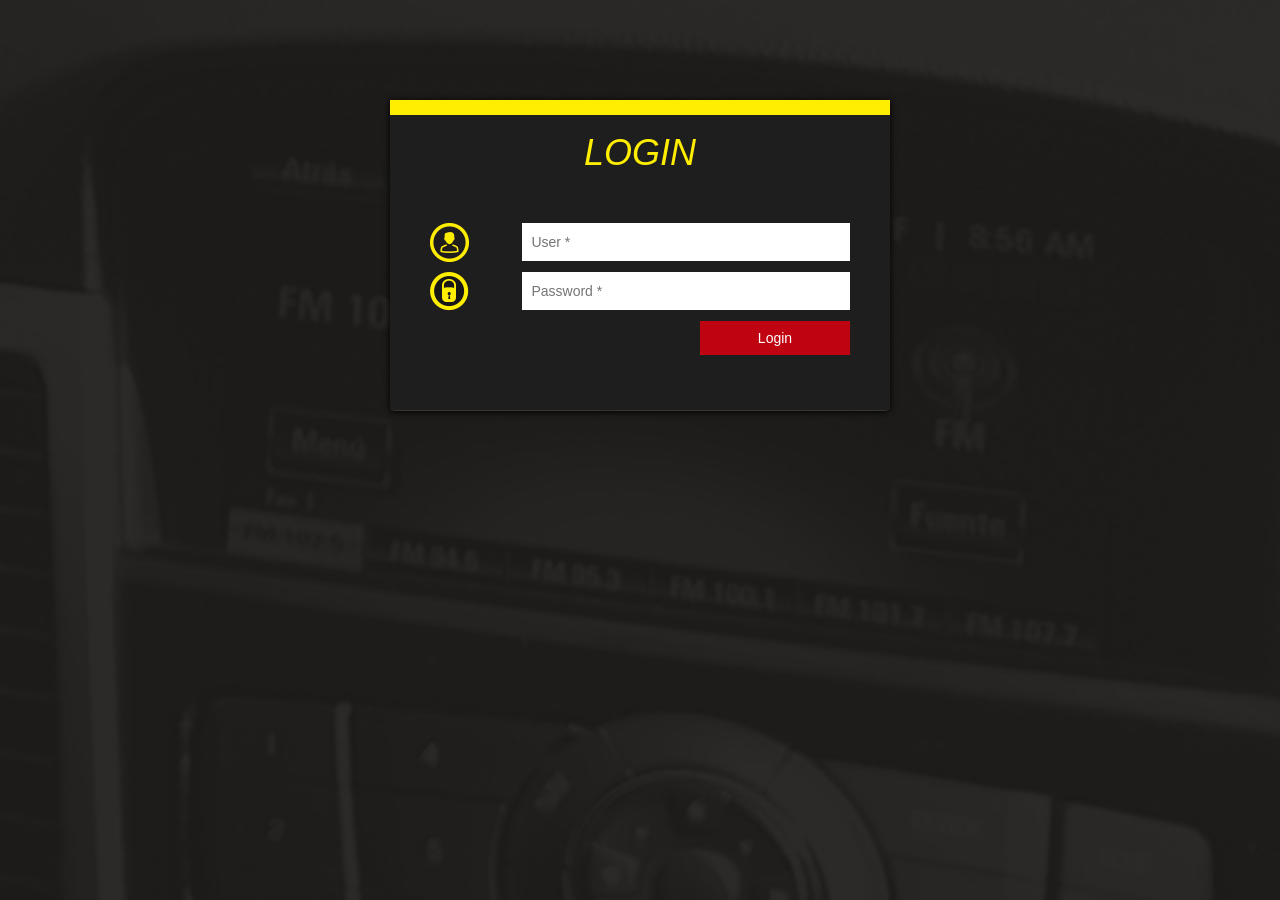
<file: platforms/android/assets/www/index.html>
<!DOCTYPE html>
<!--
    Copyright (c) 2012-2016 Adobe Systems Incorporated. All rights reserved.

    Licensed to the Apache Software Foundation (ASF) under one
    or more contributor license agreements.  See the NOTICE file
    distributed with this work for additional information
    regarding copyright ownership.  The ASF licenses this file
    to you under the Apache License, Version 2.0 (the
    "License"); you may not use this file except in compliance
    with the License.  You may obtain a copy of the License at

    http://www.apache.org/licenses/LICENSE-2.0

    Unless required by applicable law or agreed to in writing,
    software distributed under the License is distributed on an
    "AS IS" BASIS, WITHOUT WARRANTIES OR CONDITIONS OF ANY
     KIND, either express or implied.  See the License for the
    specific language governing permissions and limitations
    under the License.
-->
<html>

<head>
    <meta charset="utf-8" />
    <meta name="format-detection" content="telephone=no" />
    <meta name="msapplication-tap-highlight" content="no" />
    <meta name="viewport" content="user-scalable=no, initial-scale=1, maximum-scale=1, minimum-scale=1, width=device-width" />
    <!-- This is a wide open CSP declaration. To lock this down for production, see below. -->
    <meta http-equiv="Content-Security-Policy" content="default-src *; style-src 'self' 'unsafe-inline'; script-src 'self' 'unsafe-inline' 'unsafe-eval'">
    <link rel="stylesheet" type="text/css" href="css/index.css" />
    <link href="assets/css/bootstrap.min.css" rel="stylesheet" />
    <link href="assets/css/login.css" rel="stylesheet" />
    <script type="text/javascript" src="assets/js/jquery.min.js"></script>
   <script type="text/javascript" src="assets/js/menu.js"></script>
    <script type="text/javascript" src="assets/js/login.js"></script>
    <title>Repuestos AutoWeb</title>
</head>

<body onload="">

        <div id="deviceready">
          <div class="container">
      			<div class="row">
      				<div class="col-xs-12">
      					<div id="wrapper-form">
      						<div id="loginMsg"></div>
      						<form action="dashboard.html" method="post" id="FormLogin">
      							<h1>Login</h1>

      							<div class="group">
      								<div class="image">
      									<img src="assets/images/icon-user.png" alt="autoweb">
      								</div>
      								<input type="text" name="txtUsuario" id="txtUsuario" placeholder="User *">
      								<div class="clearfix"></div>
      							</div>

      							<div class="group">
      								<div class="image">
      									<img src="assets/images/icon-password.png" alt="autoweb">
      								</div>
      								<input type="password" name="txtContrasena" id="txtContrasena" placeholder="Password *">
      								<div class="clearfix"></div>
      							</div>

      							<div class="group text-right">
      								<button onclick="doLogin()" type="button" id="login">Login</button>
      							</div>

      						</form>
      					</div>
      				</div>
      			</div>
      		</div>
        </div>

     <script type="text/javascript" src="cordova.js"></script> 
     <script type="text/javascript" src="js/PushNotification.js"></script>
    <script type="text/javascript" src="js/index.js"></script>



</body>

</html>
</file>
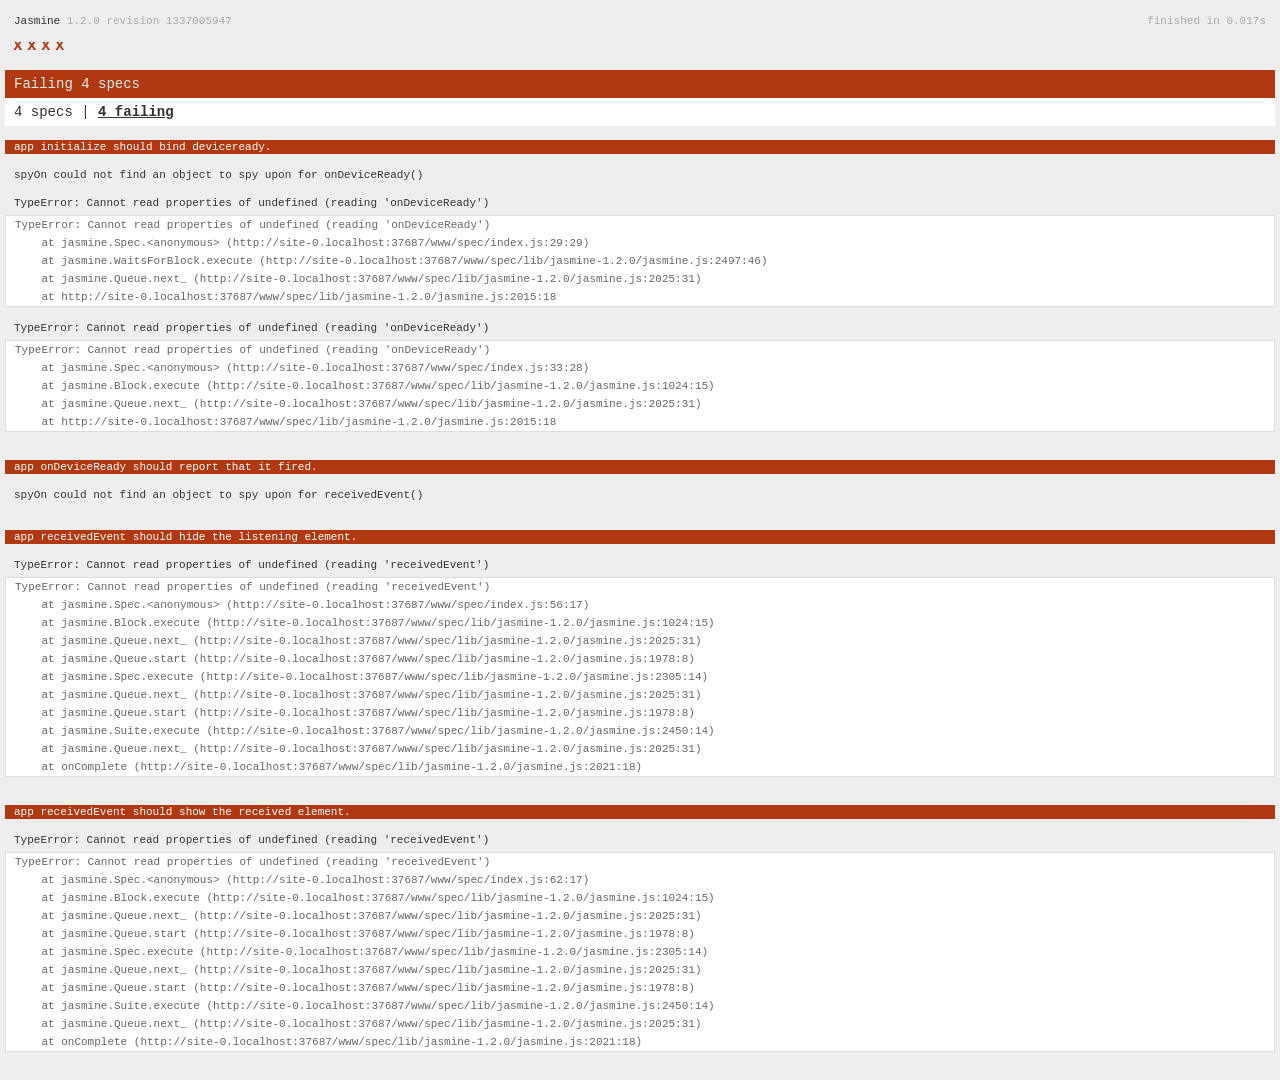
<file: www/spec.html>
<!DOCTYPE html>
<!--
    Licensed to the Apache Software Foundation (ASF) under one
    or more contributor license agreements.  See the NOTICE file
    distributed with this work for additional information
    regarding copyright ownership.  The ASF licenses this file
    to you under the Apache License, Version 2.0 (the
    "License"); you may not use this file except in compliance
    with the License.  You may obtain a copy of the License at

    http://www.apache.org/licenses/LICENSE-2.0

    Unless required by applicable law or agreed to in writing,
    software distributed under the License is distributed on an
    "AS IS" BASIS, WITHOUT WARRANTIES OR CONDITIONS OF ANY
     KIND, either express or implied.  See the License for the
    specific language governing permissions and limitations
    under the License.
-->
<html>
    <head>
        <title>Jasmine Spec Runner</title>

        <!-- jasmine source -->
        <link rel="shortcut icon" type="image/png" href="spec/lib/jasmine-1.2.0/jasmine_favicon.png">
        <link rel="stylesheet" type="text/css" href="spec/lib/jasmine-1.2.0/jasmine.css">
        <script type="text/javascript" src="spec/lib/jasmine-1.2.0/jasmine.js"></script>
        <script type="text/javascript" src="spec/lib/jasmine-1.2.0/jasmine-html.js"></script>

        <!-- include source files here... -->
        <script type="text/javascript" src="js/index.js"></script>

        <!-- include spec files here... -->
        <script type="text/javascript" src="spec/helper.js"></script>
        <script type="text/javascript" src="spec/index.js"></script>

        <script type="text/javascript">
            (function() {
                var jasmineEnv = jasmine.getEnv();
                jasmineEnv.updateInterval = 1000;

                var htmlReporter = new jasmine.HtmlReporter();

                jasmineEnv.addReporter(htmlReporter);

                jasmineEnv.specFilter = function(spec) {
                    return htmlReporter.specFilter(spec);
                };

                var currentWindowOnload = window.onload;

                window.onload = function() {
                    if (currentWindowOnload) {
                        currentWindowOnload();
                    }
                    execJasmine();
                };

                function execJasmine() {
                    jasmineEnv.execute();
                }
            })();
        </script>
    </head>
    <body>
        <div id="stage" style="display:none;"></div>
    </body>
</html>
</file>
<file: platforms/android/assets/www/css/index.css>
/*
 * Licensed to the Apache Software Foundation (ASF) under one
 * or more contributor license agreements.  See the NOTICE file
 * distributed with this work for additional information
 * regarding copyright ownership.  The ASF licenses this file
 * to you under the Apache License, Version 2.0 (the
 * "License"); you may not use this file except in compliance
 * with the License.  You may obtain a copy of the License at
 *
 * http://www.apache.org/licenses/LICENSE-2.0
 *
 * Unless required by applicable law or agreed to in writing,
 * software distributed under the License is distributed on an
 * "AS IS" BASIS, WITHOUT WARRANTIES OR CONDITIONS OF ANY
 * KIND, either express or implied.  See the License for the
 * specific language governing permissions and limitations
 * under the License.
 */
* {
    -webkit-tap-highlight-color: rgba(0,0,0,0); /* make transparent link selection, adjust last value opacity 0 to 1.0 */
}

html,body {
    -webkit-touch-callout: none;                /* prevent callout to copy image, etc when tap to hold */
    -webkit-text-size-adjust: none;             /* prevent webkit from resizing text to fit */
    -webkit-user-select: none;                  /* prevent copy paste, to allow, change 'none' to 'text' */
    background-color:#E4E4E4;
    background-image:linear-gradient(top, #A7A7A7 0%, #E4E4E4 51%);
    background-image:-webkit-linear-gradient(top, #A7A7A7 0%, #E4E4E4 51%);
    background-image:-ms-linear-gradient(top, #A7A7A7 0%, #E4E4E4 51%);
    background-image:-webkit-gradient(
        linear,
        left top,
        left bottom,
        color-stop(0, #A7A7A7),
        color-stop(0.51, #E4E4E4)
    );
    background-attachment:fixed;
    font-family:'HelveticaNeue-Light', 'HelveticaNeue', Helvetica, Arial, sans-serif;
    font-size:12px;
    height:100%;
    margin:0px;
    padding:0px;
    text-transform:uppercase;
    width:100%;
}

/* Portrait layout (default) */
.app {
    background:url(../img/logo.png) no-repeat center top; /* 170px x 200px */
    position:absolute;             /* position in the center of the screen */
    left:50%;
    top:50%;
    height:50px;                   /* text area height */
    width:225px;                   /* text area width */
    text-align:center;
    padding:180px 0px 0px 0px;     /* image height is 200px (bottom 20px are overlapped with text) */
    margin:-115px 0px 0px -112px;  /* offset vertical: half of image height and text area height */
                                   /* offset horizontal: half of text area width */
}

/* Landscape layout (with min-width) */
@media screen and (min-aspect-ratio: 1/1) and (min-width:400px) {
    .app {
        background-position:left center;
        padding:75px 0px 75px 170px;  /* padding-top + padding-bottom + text area = image height */
        margin:-90px 0px 0px -198px;  /* offset vertical: half of image height */
                                      /* offset horizontal: half of image width and text area width */
    }
}

h1 {
    font-size:24px;
    font-weight:normal;
    margin:0px;
    overflow:visible;
    padding:0px;
    text-align:center;
}

.event {
    border-radius:4px;
    -webkit-border-radius:4px;
    color:#FFFFFF;
    font-size:12px;
    margin:0px 30px;
    padding:2px 0px;
}

.event.listening {
    background-color:#333333;
    display:block;
}

.event.received {
    background-color:#4B946A;
    display:none;
}

@keyframes fade {
    from { opacity: 1.0; }
    50% { opacity: 0.4; }
    to { opacity: 1.0; }
}

@-webkit-keyframes fade {
    from { opacity: 1.0; }
    50% { opacity: 0.4; }
    to { opacity: 1.0; }
}

.blink {
    animation:fade 3000ms infinite;
    -webkit-animation:fade 3000ms infinite;
}
</file>
<file: platforms/android/assets/www/assets/css/login.css>
html,body { 
	background: url(../images/back-login.jpg) no-repeat center center fixed; 
	-webkit-background-size: cover;
	-moz-background-size: cover;
	-o-background-size: cover;
	background-size: cover;
	  height:100%;
}

#wrapper-form {
	max-width: 500px;
	margin: auto;
	border-top: 15px solid #ffee00;
	background: #1e1e1e;
	padding: 18px 40px 45px 40px;
	margin-top: 100px;
	-moz-box-shadow: 0px 1px 7px #000;
	-webkit-box-shadow: 0px 1px 7px #000;
	box-shadow: 0px 1px 7px #000;
	border-bottom-left-radius: 5px;
	border-bottom-right-radius: 5px;
	border-bottom: 1px solid #363432;
}

#wrapper-form #FormLogin h1 {
	margin-top: 0;
	margin-bottom: 50px;
	text-align: center;
	color: #ffee00;
	font-family: 'Roboto', sans-serif;
	font-weight: 500;
	font-style: italic;
}

#wrapper-form #FormLogin .group {
	margin-bottom: 10px;
}

#wrapper-form #FormLogin .group .image {
	float: left;
	width: 22%;
	padding-right: 15px;
}

#wrapper-form #FormLogin .group input {
	border: transparent;
	padding: 9px 9px;
	outline: none;
	width: 78%;
	float: left;
}

#wrapper-form #FormLogin .group button {
	border: transparent;
	background: #bf0310;
	color: #fff;
	min-width: 150px;
	padding: 7px;
	outline: none;
}

.wrapper-copyright {
	border-top: 15px solid #fff;
	background: #434142;
	padding: 10px 0;
}

.wrapper-copyright .copyright {
	width: 290px;
	margin: auto;
}

.wrapper-copyright .copyright p {
	margin-bottom: 0;
}

.wrapper-copyright .copyright p small {
	color: #fff;
	font-size: 10px;
	margin-right: 10px;
	display: inline-block;
}

.wrapper-copyright .copyright p img {
	vertical-align: top;
	margin-top: 3px;
}

.alert {
	padding: 5px;
	font-size: 13px;
}

label.error {
	color: #ffee00;
	font-weight: normal;
	font-size: 10px;
}
</file>
<file: www/spec/lib/jasmine-1.2.0/jasmine.css>
body { background-color: #eeeeee; padding: 0; margin: 5px; overflow-y: scroll; }

#HTMLReporter { font-size: 11px; font-family: Monaco, "Lucida Console", monospace; line-height: 14px; color: #333333; }
#HTMLReporter a { text-decoration: none; }
#HTMLReporter a:hover { text-decoration: underline; }
#HTMLReporter p, #HTMLReporter h1, #HTMLReporter h2, #HTMLReporter h3, #HTMLReporter h4, #HTMLReporter h5, #HTMLReporter h6 { margin: 0; line-height: 14px; }
#HTMLReporter .banner, #HTMLReporter .symbolSummary, #HTMLReporter .summary, #HTMLReporter .resultMessage, #HTMLReporter .specDetail .description, #HTMLReporter .alert .bar, #HTMLReporter .stackTrace { padding-left: 9px; padding-right: 9px; }
#HTMLReporter #jasmine_content { position: fixed; right: 100%; }
#HTMLReporter .version { color: #aaaaaa; }
#HTMLReporter .banner { margin-top: 14px; }
#HTMLReporter .duration { color: #aaaaaa; float: right; }
#HTMLReporter .symbolSummary { overflow: hidden; *zoom: 1; margin: 14px 0; }
#HTMLReporter .symbolSummary li { display: block; float: left; height: 7px; width: 14px; margin-bottom: 7px; font-size: 16px; }
#HTMLReporter .symbolSummary li.passed { font-size: 14px; }
#HTMLReporter .symbolSummary li.passed:before { color: #5e7d00; content: "\02022"; }
#HTMLReporter .symbolSummary li.failed { line-height: 9px; }
#HTMLReporter .symbolSummary li.failed:before { color: #b03911; content: "x"; font-weight: bold; margin-left: -1px; }
#HTMLReporter .symbolSummary li.skipped { font-size: 14px; }
#HTMLReporter .symbolSummary li.skipped:before { color: #bababa; content: "\02022"; }
#HTMLReporter .symbolSummary li.pending { line-height: 11px; }
#HTMLReporter .symbolSummary li.pending:before { color: #aaaaaa; content: "-"; }
#HTMLReporter .bar { line-height: 28px; font-size: 14px; display: block; color: #eee; }
#HTMLReporter .runningAlert { background-color: #666666; }
#HTMLReporter .skippedAlert { background-color: #aaaaaa; }
#HTMLReporter .skippedAlert:first-child { background-color: #333333; }
#HTMLReporter .skippedAlert:hover { text-decoration: none; color: white; text-decoration: underline; }
#HTMLReporter .passingAlert { background-color: #a6b779; }
#HTMLReporter .passingAlert:first-child { background-color: #5e7d00; }
#HTMLReporter .failingAlert { background-color: #cf867e; }
#HTMLReporter .failingAlert:first-child { background-color: #b03911; }
#HTMLReporter .results { margin-top: 14px; }
#HTMLReporter #details { display: none; }
#HTMLReporter .resultsMenu, #HTMLReporter .resultsMenu a { background-color: #fff; color: #333333; }
#HTMLReporter.showDetails .summaryMenuItem { font-weight: normal; text-decoration: inherit; }
#HTMLReporter.showDetails .summaryMenuItem:hover { text-decoration: underline; }
#HTMLReporter.showDetails .detailsMenuItem { font-weight: bold; text-decoration: underline; }
#HTMLReporter.showDetails .summary { display: none; }
#HTMLReporter.showDetails #details { display: block; }
#HTMLReporter .summaryMenuItem { font-weight: bold; text-decoration: underline; }
#HTMLReporter .summary { margin-top: 14px; }
#HTMLReporter .summary .suite .suite, #HTMLReporter .summary .specSummary { margin-left: 14px; }
#HTMLReporter .summary .specSummary.passed a { color: #5e7d00; }
#HTMLReporter .summary .specSummary.failed a { color: #b03911; }
#HTMLReporter .description + .suite { margin-top: 0; }
#HTMLReporter .suite { margin-top: 14px; }
#HTMLReporter .suite a { color: #333333; }
#HTMLReporter #details .specDetail { margin-bottom: 28px; }
#HTMLReporter #details .specDetail .description { display: block; color: white; background-color: #b03911; }
#HTMLReporter .resultMessage { padding-top: 14px; color: #333333; }
#HTMLReporter .resultMessage span.result { display: block; }
#HTMLReporter .stackTrace { margin: 5px 0 0 0; max-height: 224px; overflow: auto; line-height: 18px; color: #666666; border: 1px solid #ddd; background: white; white-space: pre; }

#TrivialReporter { padding: 8px 13px; position: absolute; top: 0; bottom: 0; left: 0; right: 0; overflow-y: scroll; background-color: white; font-family: "Helvetica Neue Light", "Lucida Grande", "Calibri", "Arial", sans-serif; /*.resultMessage {*/ /*white-space: pre;*/ /*}*/ }
#TrivialReporter a:visited, #TrivialReporter a { color: #303; }
#TrivialReporter a:hover, #TrivialReporter a:active { color: blue; }
#TrivialReporter .run_spec { float: right; padding-right: 5px; font-size: .8em; text-decoration: none; }
#TrivialReporter .banner { color: #303; background-color: #fef; padding: 5px; }
#TrivialReporter .logo { float: left; font-size: 1.1em; padding-left: 5px; }
#TrivialReporter .logo .version { font-size: .6em; padding-left: 1em; }
#TrivialReporter .runner.running { background-color: yellow; }
#TrivialReporter .options { text-align: right; font-size: .8em; }
#TrivialReporter .suite { border: 1px outset gray; margin: 5px 0; padding-left: 1em; }
#TrivialReporter .suite .suite { margin: 5px; }
#TrivialReporter .suite.passed { background-color: #dfd; }
#TrivialReporter .suite.failed { background-color: #fdd; }
#TrivialReporter .spec { margin: 5px; padding-left: 1em; clear: both; }
#TrivialReporter .spec.failed, #TrivialReporter .spec.passed, #TrivialReporter .spec.skipped { padding-bottom: 5px; border: 1px solid gray; }
#TrivialReporter .spec.failed { background-color: #fbb; border-color: red; }
#TrivialReporter .spec.passed { background-color: #bfb; border-color: green; }
#TrivialReporter .spec.skipped { background-color: #bbb; }
#TrivialReporter .messages { border-left: 1px dashed gray; padding-left: 1em; padding-right: 1em; }
#TrivialReporter .passed { background-color: #cfc; display: none; }
#TrivialReporter .failed { background-color: #fbb; }
#TrivialReporter .skipped { color: #777; background-color: #eee; display: none; }
#TrivialReporter .resultMessage span.result { display: block; line-height: 2em; color: black; }
#TrivialReporter .resultMessage .mismatch { color: black; }
#TrivialReporter .stackTrace { white-space: pre; font-size: .8em; margin-left: 10px; max-height: 5em; overflow: auto; border: 1px inset red; padding: 1em; background: #eef; }
#TrivialReporter .finished-at { padding-left: 1em; font-size: .6em; }
#TrivialReporter.show-passed .passed, #TrivialReporter.show-skipped .skipped { display: block; }
#TrivialReporter #jasmine_content { position: fixed; right: 100%; }
#TrivialReporter .runner { border: 1px solid gray; display: block; margin: 5px 0; padding: 2px 0 2px 10px; }
</file>
